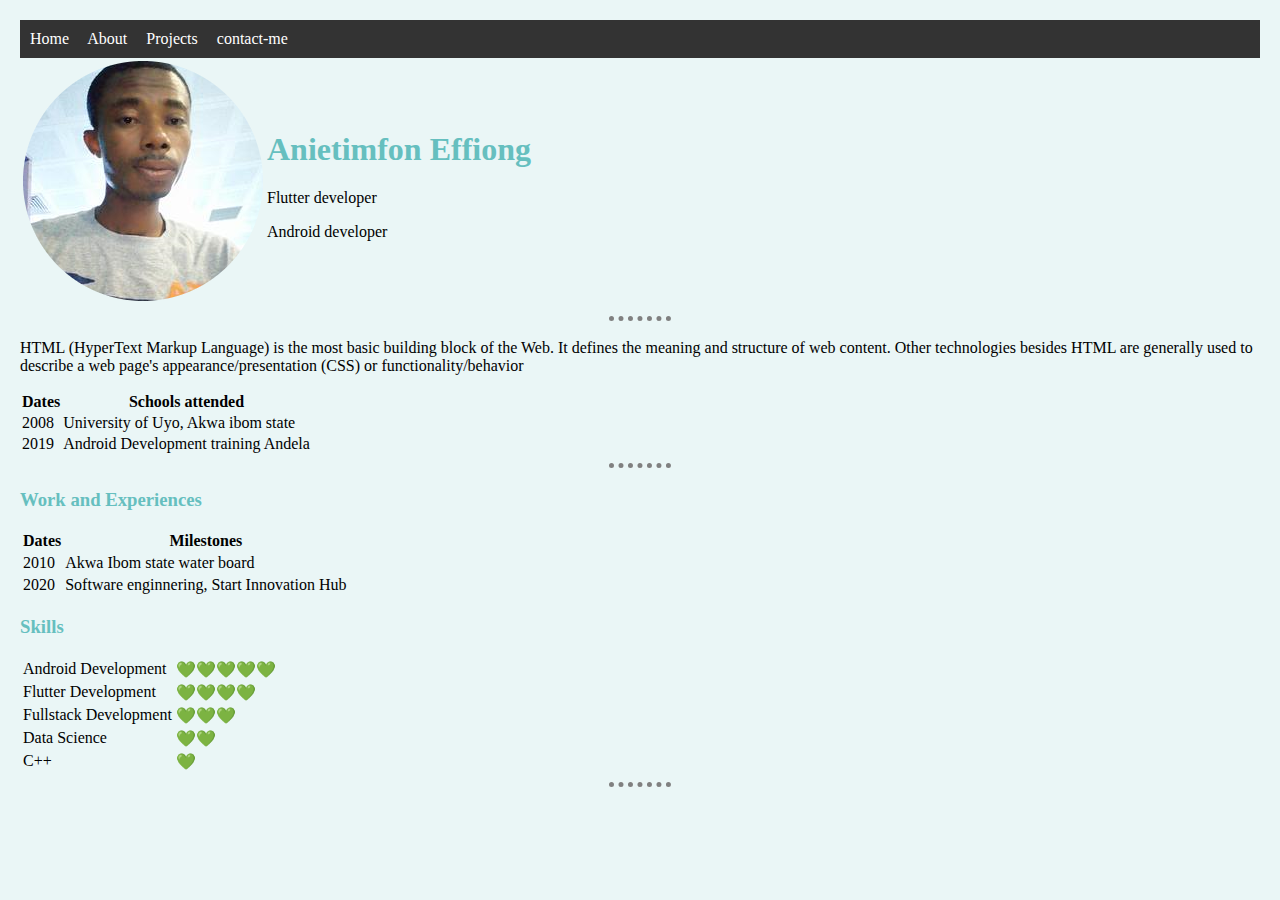
<file: INDEX.HTML>
<!DOCTYPE html>
<html lang="en">
  <head>
    <meta charset="UTF-8" />
    <meta http-equiv="X-UA-Compatible" content="IE=edge" />
    <meta name="viewport" content="width=device-width, initial-scale=1.0" />
    <title>Anietimfon's Site</title>

    <!-- body {
        font-family: 'Arial', sans-serif;
        margin: 20px;
    } -->
    <link rel="stylesheet" href="css/styles.css" />

    <style>
      body {
        background-color: #eaf6f6;
        margin: 20px;
      }

      hr {
        border-style: none;
        border-top-style: dotted;
        border-width: 5px;
        height: 2px;
        width: 5%;
        border-color: grey;
      }

      h3 {
        color: #66bfbf;
      }

      h1 {
        color: #66bfbf;
      }

      nav {
        background-color: #333;
        padding: 10px;
      }

      nav a {
        color: white;
        text-decoration: none;
        margin-right: 15px;
      }

      section {
        margin-bottom: 30px;
      }

      h2 {
        color: #333;
      }
    </style>
  </head>
  <nav>
    <a href="hobbies.html">Home</a>
    <a href="#about">About</a>
    <a href="#projects">Projects</a>
    <a href="contact-me.html">contact-me</a>
  </nav>
  <body>
    <table>
      <tr>
        <td><img src="images/titi_1.png" alt="" /></td>
        <td>
          <h1>Anietimfon Effiong</h1>
          <p>Flutter developer</p>
          <p>Android developer</p>
        </td>
      </tr>
    </table>

    <hr />
    <p>
      HTML (HyperText Markup Language) is the most basic building block of the
      Web. It defines the meaning and structure of web content. Other
      technologies besides HTML are generally used to describe a web page's
      appearance/presentation (CSS) or functionality/behavior
    </p>
    <table cellspacing="1">
      <thead>
        <tr>
          <th>Dates</th>
          <th>Schools attended</th>
        </tr>
      </thead>
      <tbody>
        <tr>
          <td>2008</td>
          <td>University of Uyo, Akwa ibom state</td>
        </tr>
        <tr>
          <td>2019</td>
          <td>Android Development training Andela</td>
        </tr>
      </tbody>
    </table>
    <hr />
    <h3>Work and Experiences</h3>
    <table>
      <thead>
        <tr>
          <th>Dates</th>
          <th>Milestones</th>
        </tr>
      </thead>
      <tbody>
        <tr>
          <td>2010</td>
          <td>Akwa Ibom state water board</td>
        </tr>
        <tr>
          <td>2020</td>
          <td>Software enginnering, Start Innovation Hub</td>
        </tr>
      </tbody>
    </table>
    <h3>Skills</h3>
    <table>
      <tbody>
        <tr>
          <td>Android Development</td>
          <td>💚💚💚💚💚</td>
        </tr>
        <tr>
          <td>Flutter Development</td>
          <td>💚💚💚💚</td>
        </tr>
        <tr>
          <td>Fullstack Development</td>
          <td>💚💚💚</td>
        </tr>
        <tr>
          <td>Data Science</td>
          <td>💚💚</td>
        </tr>
        <tr>
          <td>C++</td>
          <td>💚</td>
        </tr>
      </tbody>
    </table>
    <hr />
    <!-- <a href="hobbies.html">My Hobies</a>
    <br>
    <a href="contact-me.html">My Contact</a>
    <br> -->
  </body>
</html>
</file>
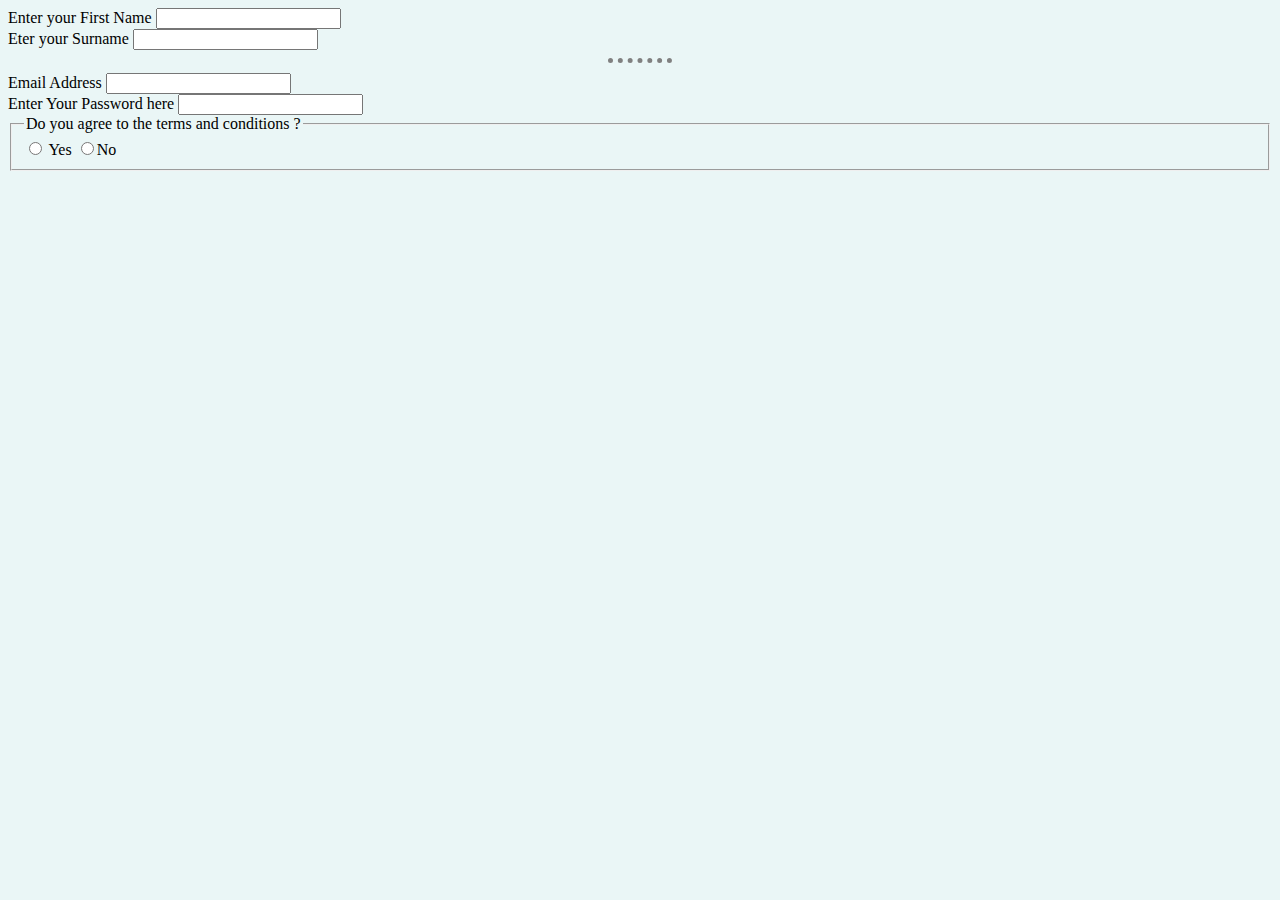
<file: contact-me.html>
<!DOCTYPE html>
<html lang="en">
<head>
    <meta charset="UTF-8">
    <meta http-equiv="X-UA-Compatible" content="IE=edge">
    <meta name="viewport" content="width=device-width, initial-scale=1.0">
    <link rel="stylesheet" href="css/styles.css">
</head>
<body>
   <!-- Form which will send a GET request to the current URL -->

   <form action="/action_page.php" method="post">
    <label for="">Enter your First Name <input type="text"> </label>
    <br>
    <label for="">Eter your Surname <input type="text" name="" id=""></label>
    <br>
    <hr>
    <label for="">Email Address <input type="email" name="" id=""></label>
    <br>
    <label for="">Enter Your Password here <input type="password"></label>
    <fieldset>
        <legend>Do you agree to the terms and conditions ?</legend>
        <label><input type="radio" name="radio" value="yes" /> Yes</label>
       <label><input type="radio" name="radio" value="no">No</label>
    </fieldset>
</form>

</body>
</html>
</file>
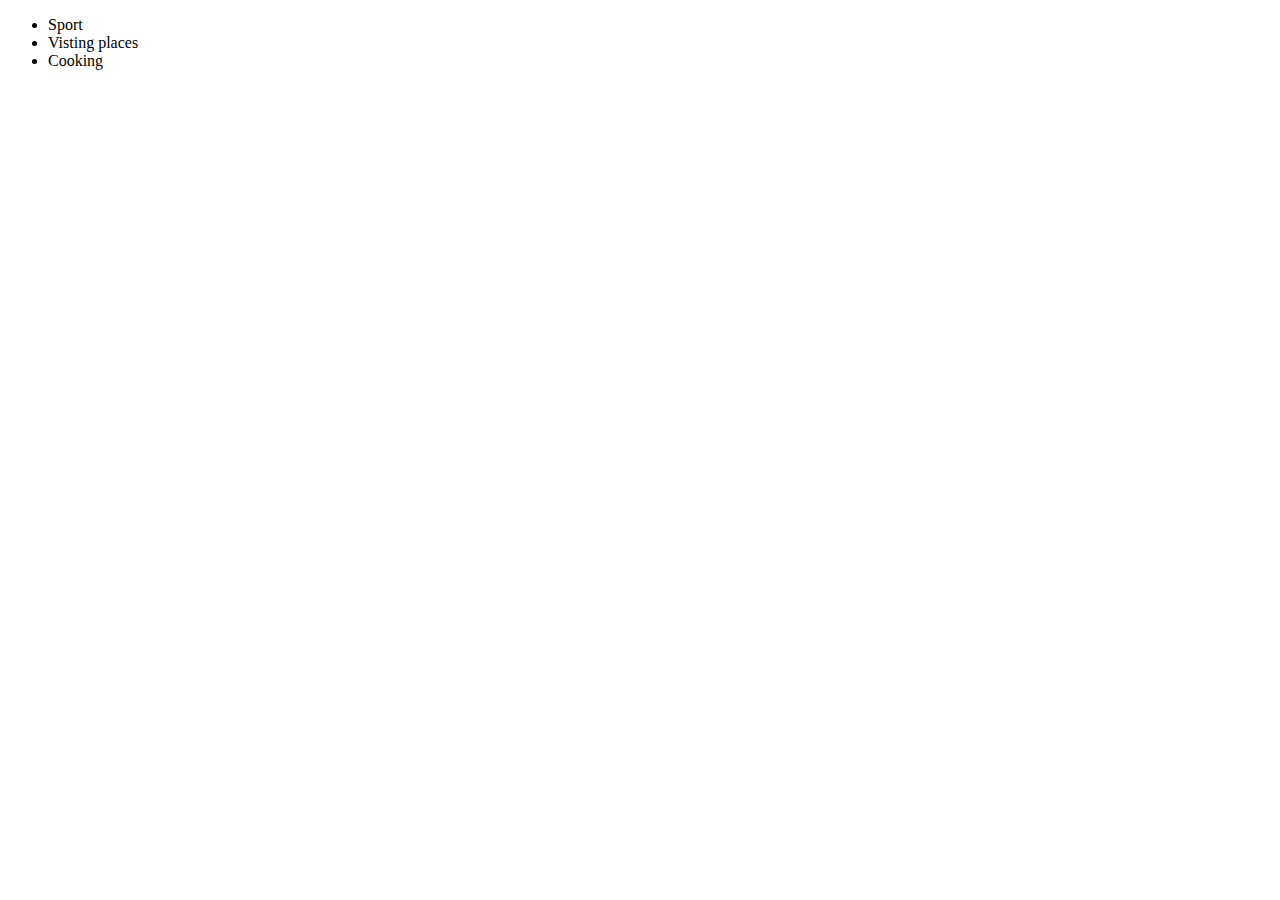
<file: hobbies.html>
<!DOCTYPE html>
<html lang="en">
<head>
    <meta charset="UTF-8">
    <meta http-equiv="X-UA-Compatible" content="IE=edge">
    <meta name="viewport" content="width=device-width, initial-scale=1.0">
    <title>My Hobies</title>
</head>
<body>
    <ul>
        <li>Sport</li>
        <li>Visting places</li>
        <li>Cooking</li>
      </ul>
</body>
</html>
</file>
<file: css/styles.css>
body{
    background-color: #eaf6f6; 
}

hr{
   border-style: none;
   border-top-style: dotted;
   border-width: 5px;
   height: 2px; 
   width: 5%;
   border-color: grey;
}

h3{
    color: #66bfbf;
}

h1{
    color: #66bfbf;
}
</file>
